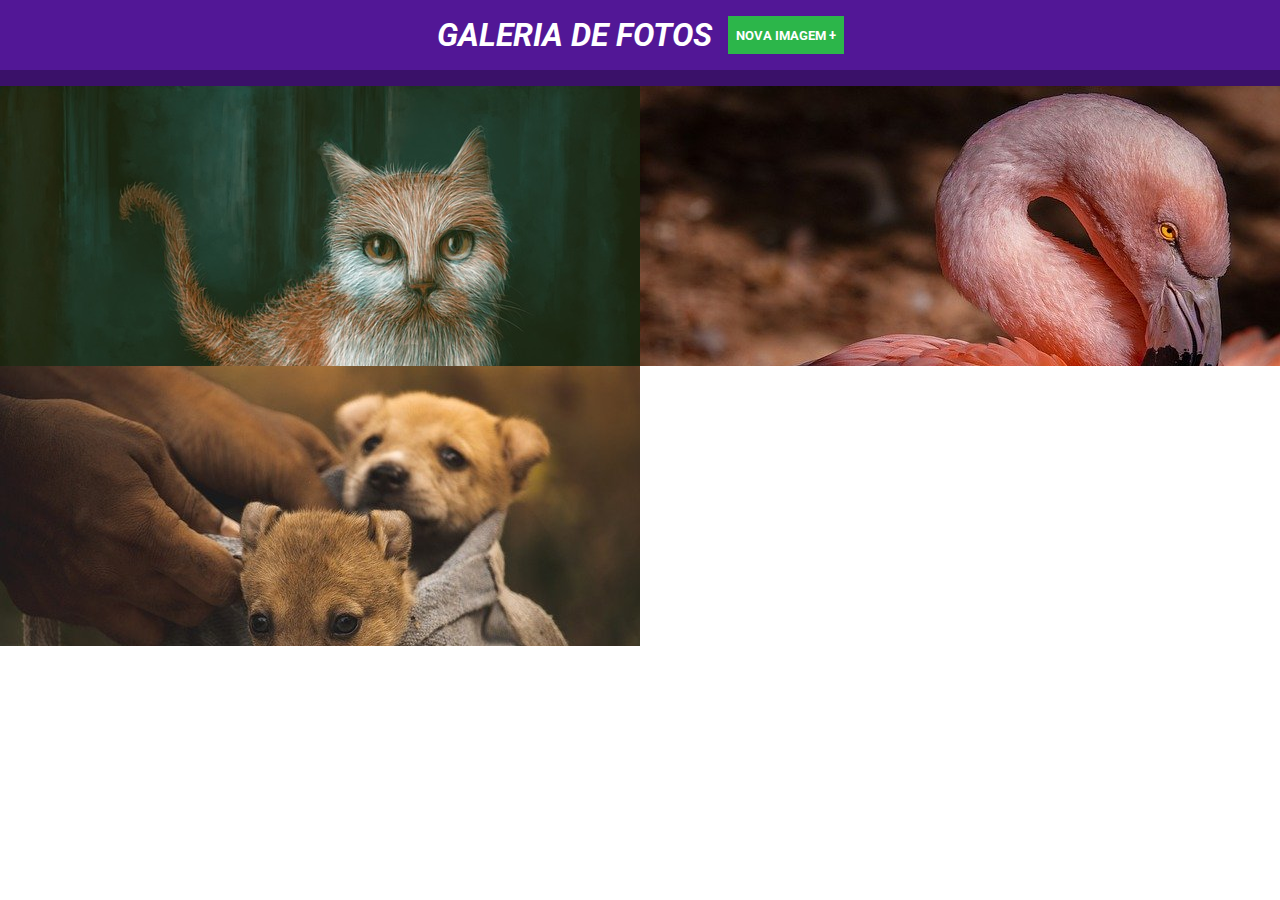
<file: jQuery/index.html>
<!DOCTYPE html>
<html lang="pt-BR">

<head>
    <meta charset="UTF-8">
    <meta name="viewport" content="width=device-width, initial-scale=1.0">
    <title>JQuery</title>
    <link rel="preconnect" href="http://fonts.googleapis.com">
    <link rel="preconnect" href="http://fonts.gstatic.com" crossorigin>
    <link href="https://fonts.googleapis.com/css2?family=Roboto:wght@400;700&display=swap" rel="stylesheet">
    <link rel="stylesheet" href="./main.css">

</head>
<body>
    <header>
        <h1>Galeria de fotos</h1>
        <button type="button">Nova imagem +</button>
    </header>
    <form>
        <h2>Inserir nova imagem</h2>
        <input type="url" id="endereco-imagem-nova" required placeholder="URL da imagem">
        <button type="submit">Adicionar</button>
        <button type="reset" id="botao-cancelar">Cancelar</button>
    </form>
    <ul>
        <li>
            <img src="./images/foto1.jpg" alt="Pintura de um gato">
            <div class="overlay-img">
                <a href="./images/foto1.jpg" target="_blank"> <!--A tag <a> leva para links. Nesse caso, o link é a propria imagem. 
                    Usei o target blank pra quando o usuário clicar no link, se manter na mesma página-->
                    Ver imagem em tamanho real
                </a>
            </div>
        </li>
        <li>
            <img src="./images/foto2.jpg" alt="Pintura de um gato">
            <div class="overlay-img">
                <a href="./images/foto2.jpg" target="_blank"> 
                    Ver imagem em tamanho real
                </a>
            </div>
        </li>
        <li>
            <img src="./images/foto3.jpg" alt="Pintura de um gato">
            <div class="overlay-img">
                <a href="./images/foto3.jpg" target="_blank"> 
                    Ver imagem em tamanho real
                </a>
            </div>
        </li>
    </ul>
    <script src="https://code.jquery.com/jquery-3.7.1.min.js"></script> 
    <script src="./main.js"></script>
</body>

</html>
</file>
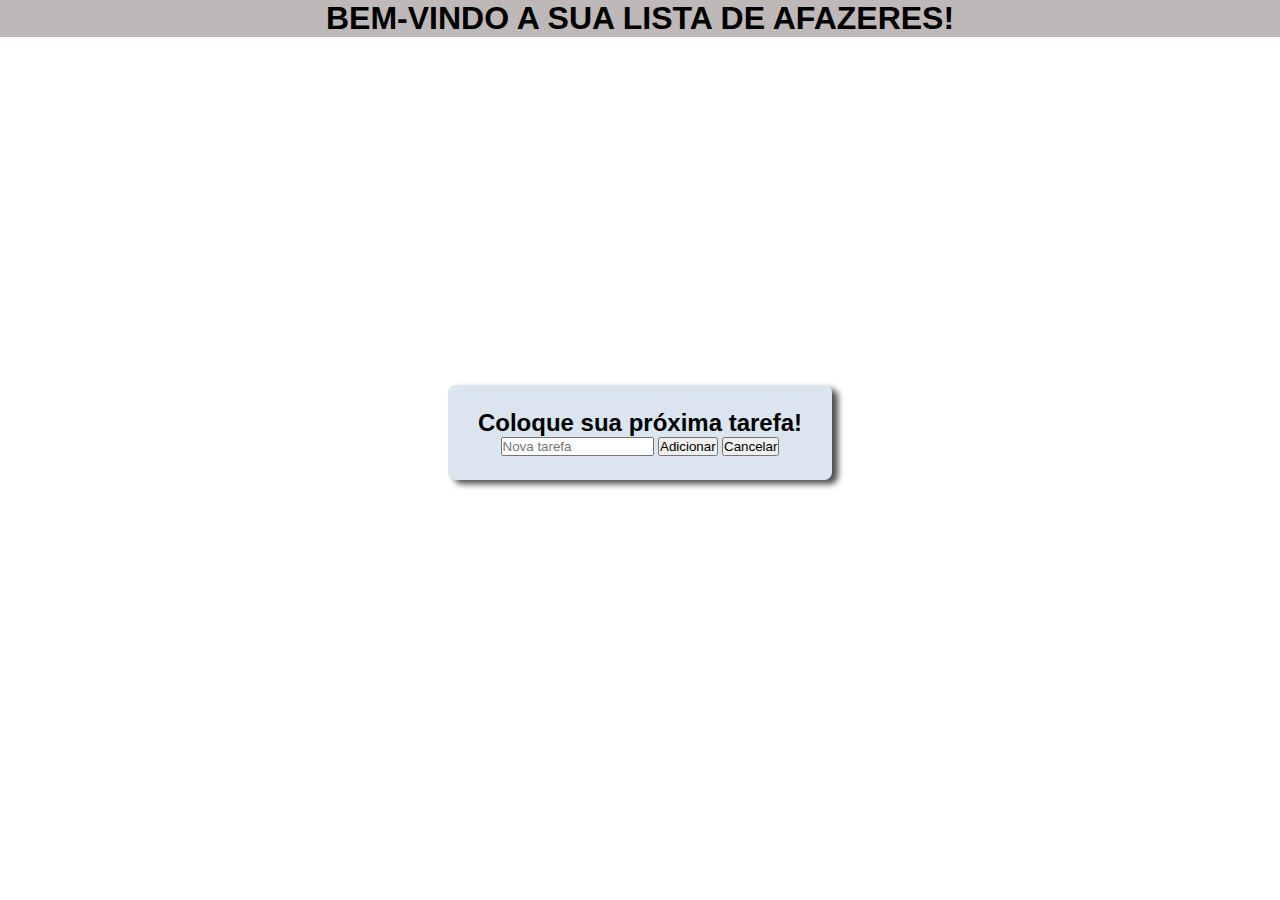
<file: tarefa_mod7/index.html>
<!DOCTYPE html>
<html lang="pt-BR">
    <head>
        <meta charset="UTF-8">
        <meta name="viewport" content="width=device-width, initial-scale=1.0">
        <title>To-do-list feita por Raphael</title>
        <link rel="stylesheet" href="./main.css">
    </head>
    <body>
        <header>
            <h1>Bem-vindo a sua lista de afazeres!</h1>
        </header>
        <div class="container-form">
            <form>
                <h2>Coloque sua próxima tarefa!</h2>
                <input type="text" required placeholder="Nova tarefa">
                <button type="submit">Adicionar</button>
                <button type="reset">Cancelar</button>
            </form>
            <ul id="lista-tarefas">
    
            </ul>
        </div>
        <script src="https://code.jquery.com/jquery-3.7.1.min.js"></script> 
        <script src="./maincJquery.js"></script>        
    </body>
</html>
</file>
<file: jQuery/main.css>
* {
    margin: 0;
    padding: 0;
    box-sizing: border-box;
    font-family: 'Roboto', sans-serif;
}

header{
    background-color: #521796;
    padding: 16px 0;
    color: #fff;
    display: flex;
    justify-content: center;
    border-bottom: 16px solid #3a1169;
    text-transform: uppercase; /* uppercase serve para deixar as letras maiuscular*/
    font-style: italic;
}

header button{
    margin-left: 16px;
}

form {
    background-color: #c8d6e5;
    padding: 24px 0;
    text-align: center;
    display: none;
}
form h2{
    margin-bottom: 16px;
}
input,
button{
    padding: 8px;

}
button {
    background-color: #2cb64a;
    border: none;
    font-weight: bold;
    text-transform: uppercase;
    color: #fff;
    cursor: pointer;
}

#botao-cancelar{
    background-color: red;
}

ul {
    display: flex;
    flex-wrap: wrap; /* Faz com que meu item flex dentro do container se amontoe ou seja comprimido caso não tenha espaço no container*/
}

ul li {
    max-width: 100%;
    list-style: none;
    position: relative; /*coloquei relative para ao overlay ficar relativo e ocupar o espaço relativo à esse container*/
    max-height: 280px;
    overflow-y: hidden; /*faz com que tudo que não respeitar meus 280px de altura, seja apagado*/
}

    .overlay-img {
        padding: 16px;
        background: rgba(0, 0, 0, 0.7);
        position: absolute;
        bottom: 0; /* vai ficar encostado tanto em baixo quanto a esquerda do elemento pai*/
        left: 0;
        width: 100%;
        opacity: 0;
        transition: all ease .5s;
    }

    .overlay-img a {
        color: #fff;
        text-decoration: none;
    }
    ul li:hover .overlay-img {
        opacity: 1;
    }
</file>
<file: tarefa_mod7/main.css>
*{
    margin: 0;
    padding: 0;
    box-sizing: border-box;
    font-family:'Gill Sans', 'Gill Sans MT', Calibri, 'Trebuchet MS', sans-serif;   
}

header{
    background-color: #beb8b8;
    display: flex;
    justify-content: center;
    text-transform: uppercase;
}

.container-form{
    display: flex;
    flex-direction: column;
    align-items: center;
    justify-content: center; /*centraliza verticalmente*/
    height: 90vh;
}
form{
    background-color: #a6c0d869;
    padding: 24px 0;
    text-align: center;
    /*margin: 0 auto; margin: 0 auto;:  Define a margem superior e inferior como 0 pixels e centraliza o formulário horizontalmente dentro do seu contêiner pai (usando auto nas margens laterais).
    width: 50%;: Define a largura do formulário como 50% da largura do contêiner pai.*/
    width: 30%;
    border-radius: 8px;
    box-shadow: 6px 4px 6px rgba(0,0,0,0.7);
    /*position: absolute; posiciona em relação a página. Quando coloquei essa propriedade, meu formulário foi pra esquerda. Ele foi, pois a posição absolute*/
    /*se posiciona relativa ao pai mais proximo que tb usa isso. No caso, é o body do página. */
    /* left: 35%; */
    /* top: 40%; */
}
#lista-tarefas{
    width: 30%;
    padding: 0;
    list-style: none;
    margin-top: 20px;
}

#lista-tarefas li {
    background-color: #e2ad1c69;
    padding: 8px;
    margin: 8px;
    border-radius: 5px;
    border-left: 5px solid #007bff; /* Criando um efeito visual */
    font-size: 18px;
    font-style: italic;
    width: 100%;
    text-align: center;
    transition: background 0.3s;
}

/* Efeito ao passar o mouse na tarefa */
#lista-tarefas li:hover {
    background-color: #e0e0e0;
    cursor: pointer;
}
#lista-tarefas li.concluida {
    text-decoration: line-through; /* Adiciona o risco */
    color: #888; /* Deixa o texto um pouco mais apagado */
    transition: 0.3s;
}
</file>
